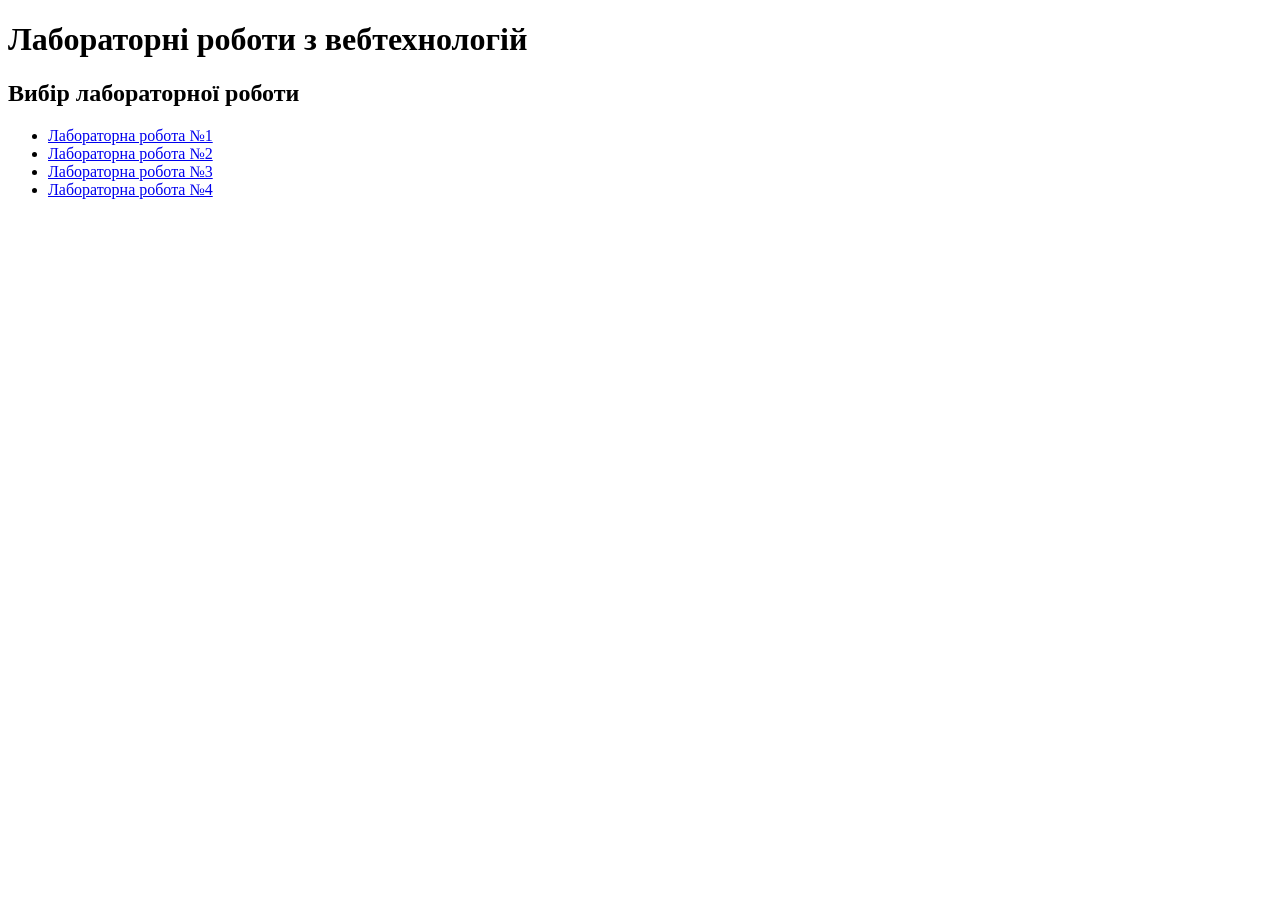
<file: index.html>
<!DOCTYPE html>
<html lang="uk">
<head>
    <meta charset="UTF-8">
    <meta name="viewport" content="width=device-width, initial-scale=1.0">
    <title>Мої лабораторні роботи</title>
</head>
<body>
    <h1>Лабораторні роботи з вебтехнологій</h1>

    <h2>Вибір лабораторної роботи</h2>

    <ul>
        <li><a href="Lab1/">Лабораторна робота №1</a></li>
        <li><a href="Lab2/">Лабораторна робота №2</a></li>
        <li><a href="Lab3/">Лабораторна робота №3</a></li>
        <li><a href="Lab4/">Лабораторна робота №4</a></li>
    </ul>
</body>
</html>
</file>
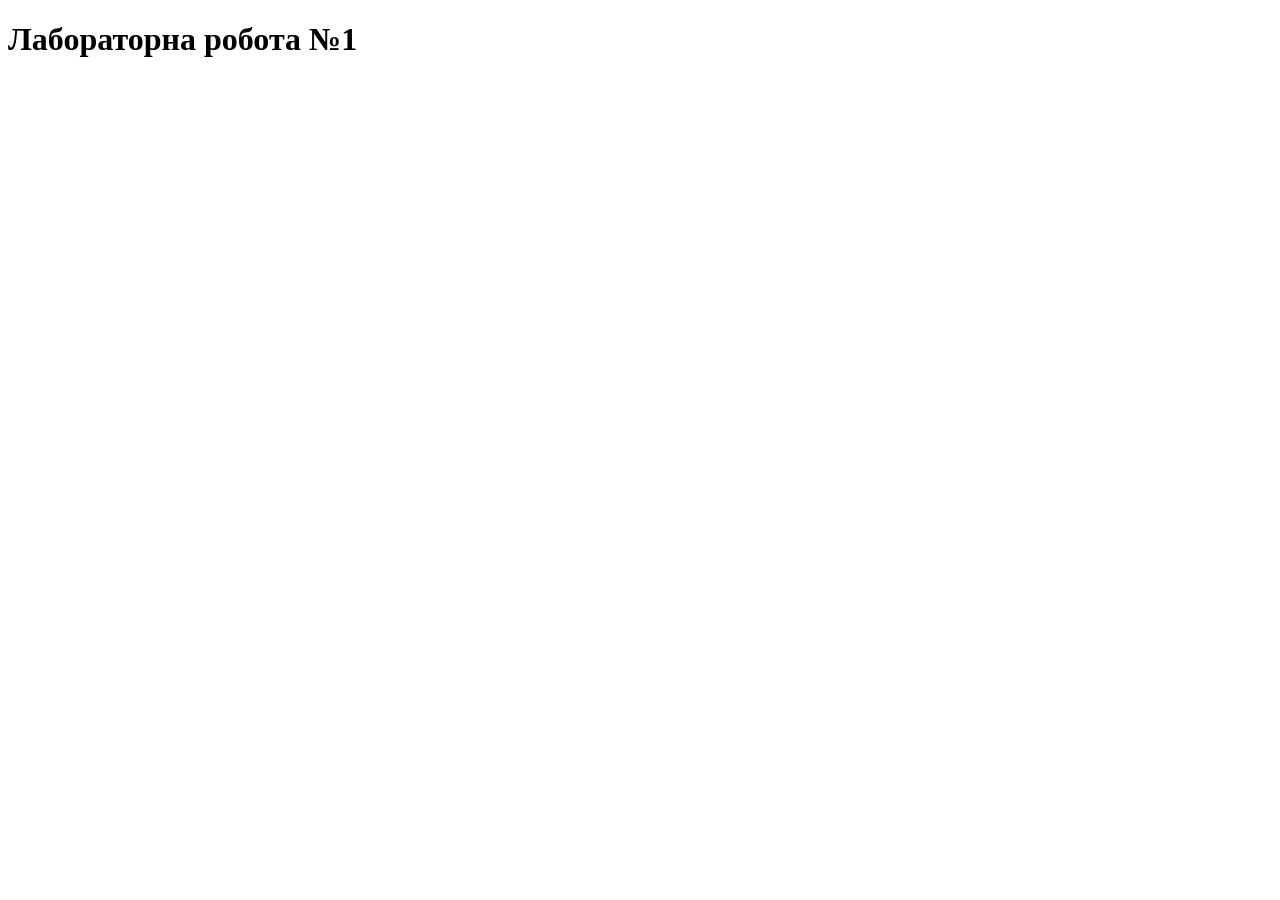
<file: Lab1/index.html>
<!DOCTYPE html>
<html lang="uk">
<head>
    <meta charset="UTF-8">
    <title>Web-Технології Lab1</title>
</head>
<body>

    <h1>Лабораторна робота №1</h1>

    <script src="Lab1Java.js"></script>

</body>
</html>
</file>
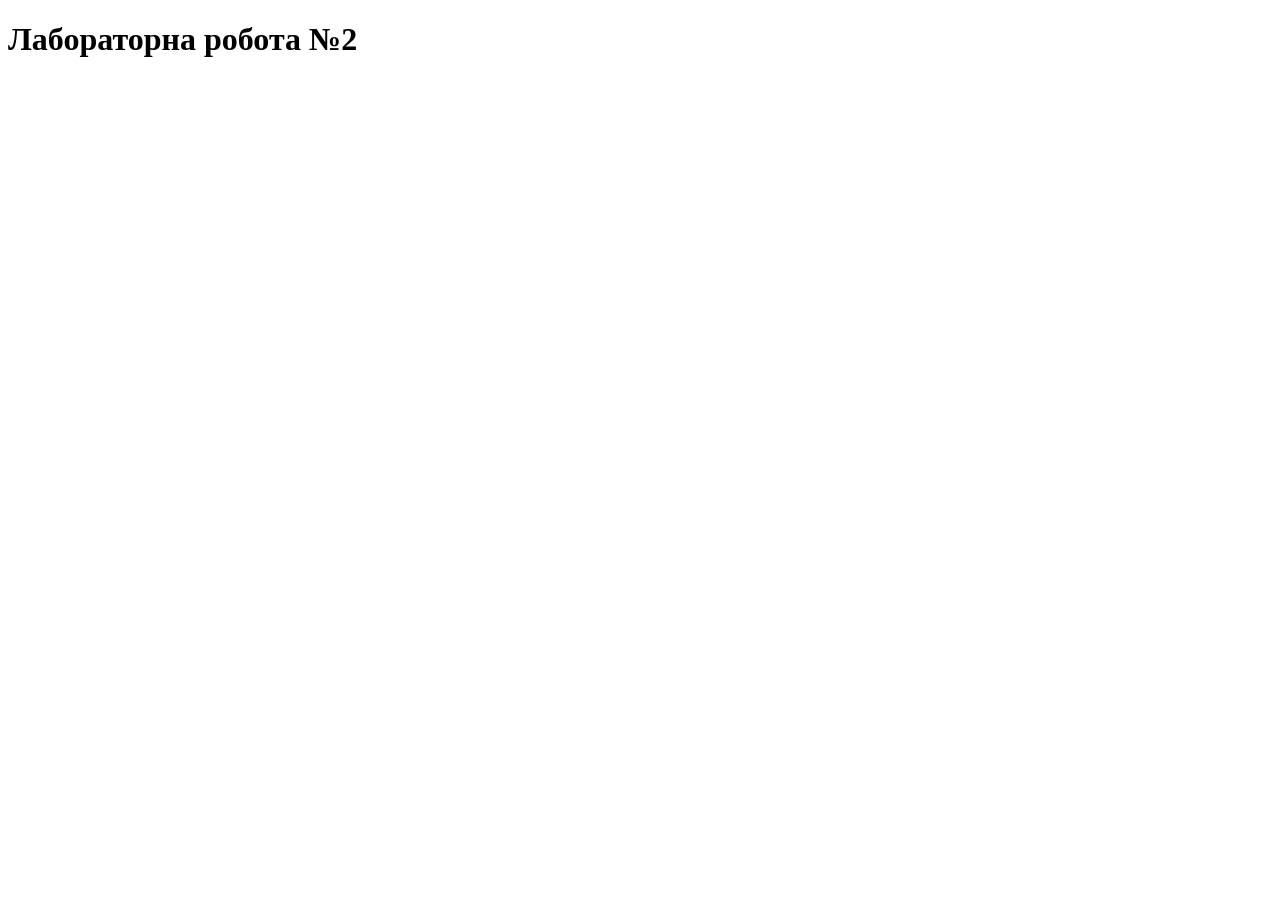
<file: Lab2/index.html>
<!DOCTYPE html>
<html lang="uk">
<head>
    <meta charset="UTF-8">
    <meta name="viewport" content="width=device-width, initial-scale=1.0">
    <title>Лабораторна робота №2 JavaScript</title>
</head>
<body>
    <h1>Лабораторна робота №2</h1>
    <script src="Lab2Java.js"></script>
</body>
</html>
</file>
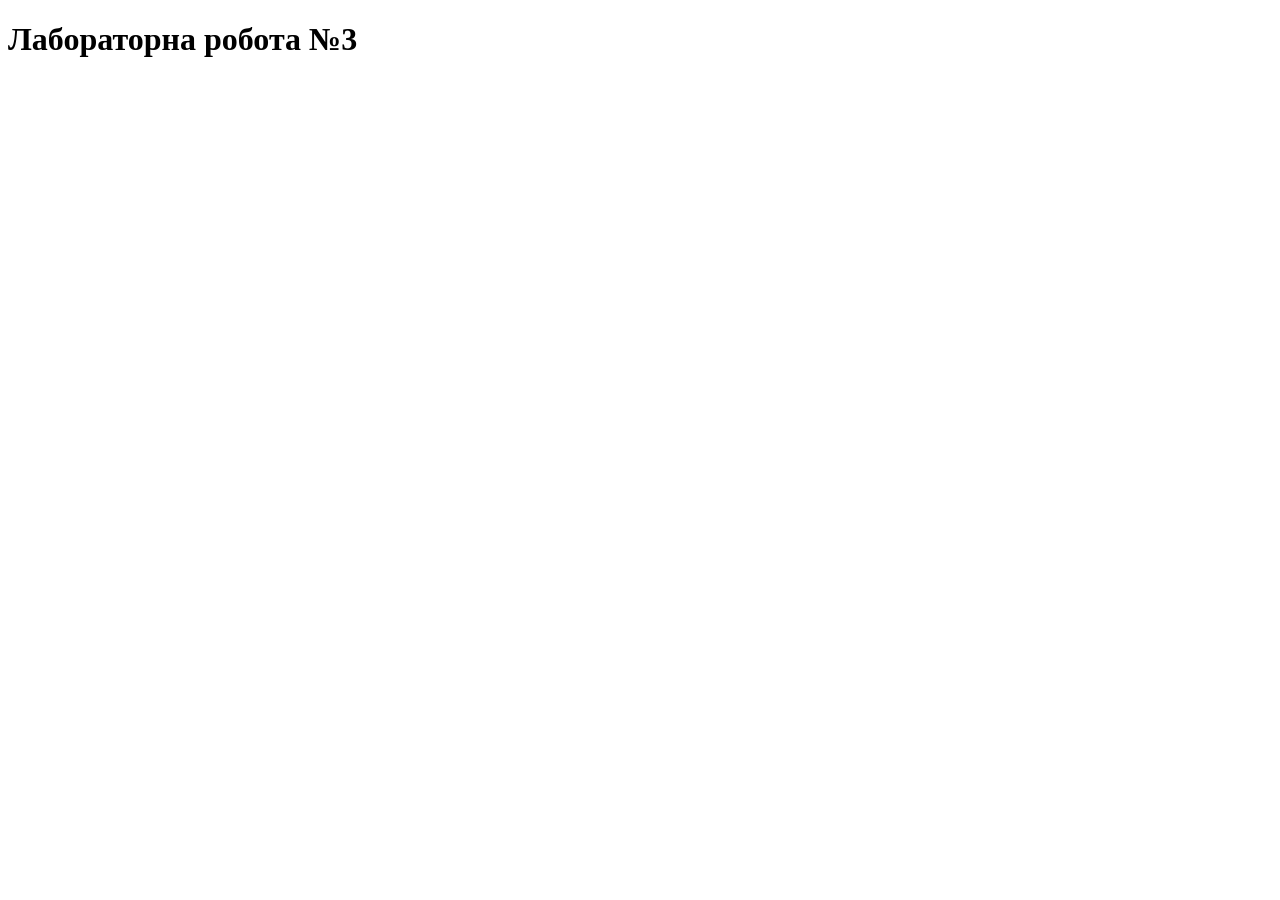
<file: Lab3/index.html>
<!DOCTYPE html>
<html lang="uk">
<head>
    <meta charset="UTF-8">
    <meta name="viewport" content="width=device-width, initial-scale=1.0">
    <title>Лабораторна робота №3 — JavaScript</title>
</head>
<body>
    <h1>Лабораторна робота №3</h1>

    <script src="SpeakHello.js"></script>
    <script src="SpeakGoodBye.js"></script>
    <script src="script.js"></script>
</body>
</html>
</file>
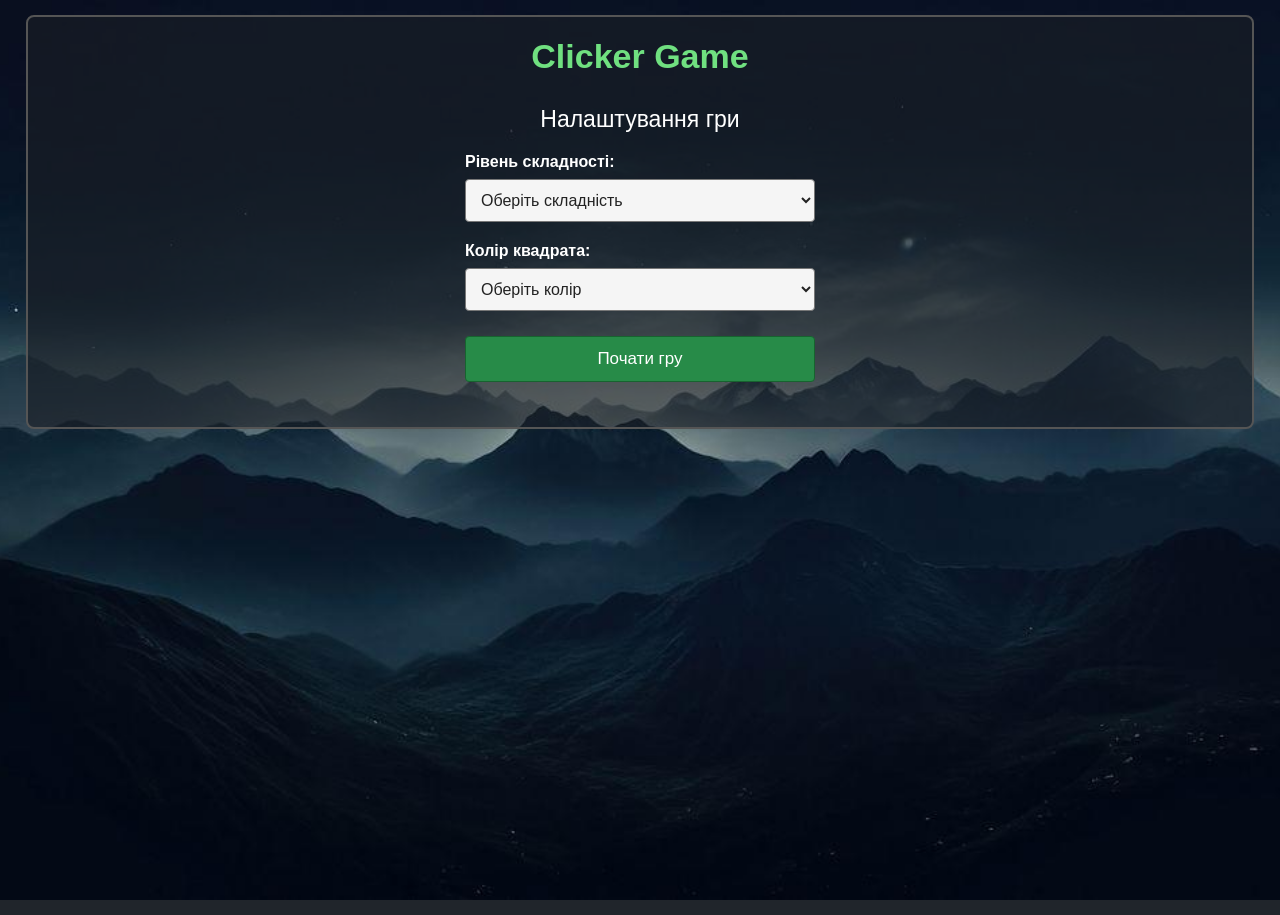
<file: Lab4/index.html>
<!DOCTYPE html>
<html lang="uk">
<head>
    <meta charset="UTF-8">
    <meta name="viewport" content="width=device-width, initial-scale=1.0">
    <title>Clicker Game</title>
    <link rel="stylesheet" href="style.css">
    <script src="JavaScript4Lab.js" defer></script>
</head>
<body>
    <main class="container">
        <h1>Clicker Game</h1>

        <section id="startScreen">
            <h2>Налаштування гри</h2>

            <label for="difficulty">Рівень складності:</label>
            <select id="difficulty">
                <option value="">Оберіть складність</option>
                <option value="easy">Легкий</option>
                <option value="medium">Середній</option>
                <option value="hard">Важкий</option>
            </select>

            <label for="color">Колір квадрата:</label>
            <select id="color">
                <option value="">Оберіть колір</option>
                <option value="red">Червоний</option>
                <option value="green">Зелений</option>
                <option value="blue">Синій</option>
                <option value="orange">Помаранчевий</option>
                <option value="purple">Фіолетовий</option>
            </select>

            <button id="startButton">Почати гру</button>
        </section>

        <section id="gameScreen" class="hidden">
            <div class="gameInfo">
                <p>Очки: <span id="score">0</span></p>
                <p>Час: <span id="timer">0</span> с</p>
            </div>

            <div id="gameArea">
                <div id="target"></div>
            </div>

            <button id="restartButton" class="hidden">
                Нова гра
            </button>
        </section>
    </main>
</body>
</html>
</file>
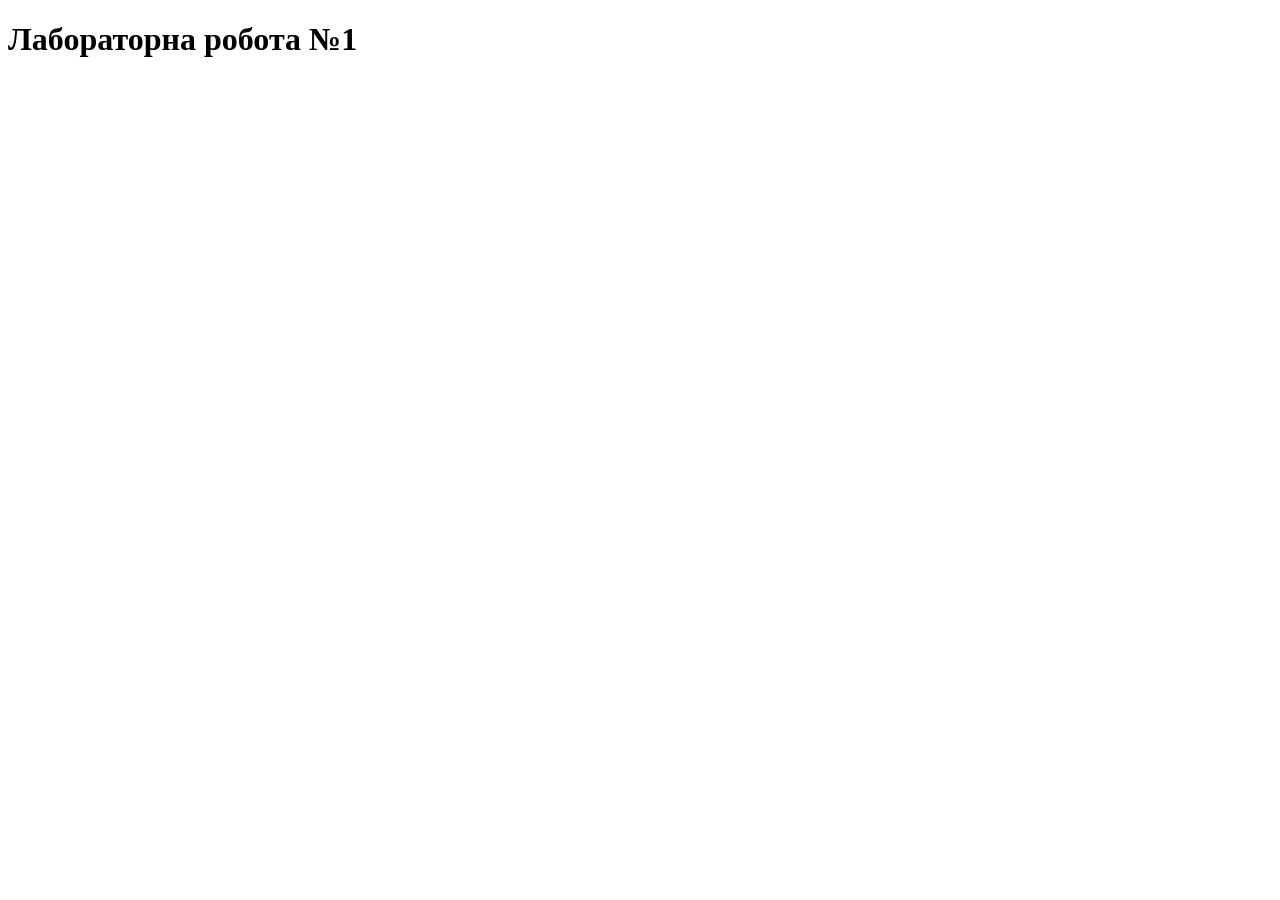
<file: Lab1/site.html>
<!DOCTYPE html>
<html lang="uk">
<head>
    <meta charset="UTF-8">
    <title>Web-Технології Lab1</title>
</head>
<body>

    <h1>Лабораторна робота №1</h1>

    <script src="Lab1Java.js"></script>

</body>
</html>
</file>
<file: Lab4/style.css>
* {
    box-sizing: border-box;
}

body {
    margin: 0;
    min-height: 100vh;
    font-family: Arial, sans-serif;
    background-image: url("background.jpg");
    background-size: cover;
    background-position: center;
    background-attachment: fixed;
    background-color: #20252b;
    color: white;
}

.container {
    width: 96%;
    max-width: none;
    margin: 15px auto;
    padding: 15px;
    text-align: center;
    background: rgba(25, 30, 38, 0.65);
    border: 2px solid #555;
    border-radius: 8px;
}

h1 {
    margin-top: 5px;
    color: #70e080;
    font-size: 34px;
}

h2 {
    font-size: 23px;
    font-weight: normal;
}

#startScreen {
    max-width: 350px;
    margin: 30px auto;
}

label {
    display: block;
    margin: 20px 0 8px;
    font-weight: bold;
    text-align: left;
}

select {
    width: 100%;
    padding: 11px;
    font-size: 16px;
    border: 1px solid #777;
    border-radius: 4px;
    background: #f5f5f5;
    color: #222;
    cursor: pointer;
}

button {
    padding: 12px 25px;
    margin-top: 25px;
    font-size: 17px;
    color: white;
    background: #278b48;
    border: 1px solid #17632f;
    border-radius: 4px;
    cursor: pointer;
}

button:hover {
    background: #32a657;
}

#startButton {
    width: 100%;
}

.hidden {
    display: none !important;
}

.gameInfo {
    display: flex;
    justify-content: space-around;
    align-items: center;
    font-size: 21px;
    font-weight: bold;
    color: white;
}

.gameInfo p {
    margin: 12px 0;
}

#score {
    color: #70e080;
}

#timer {
    color: #ffce54;
}

#gameArea {
    position: relative;
    width: 100%;
    height: calc(100vh - 180px);
    min-height: 350px;
    margin-top: 10px;
    overflow: hidden;

    background-image: url("background.jpg");
    background-size: cover;
    background-position: center;
    background-attachment: fixed;

    border: 2px solid rgba(255, 255, 255, 0.4);
    border-radius: 4px;
}

#target {
    position: absolute;
    border-radius: 3px;
    cursor: pointer;
    box-shadow: 0 0 10px rgba(0, 0, 0, 0.7);
    border: 2px solid rgba(255, 255, 255, 0.8);
}

#restartButton {
    min-width: 180px;
    margin-top: 20px;
}

@media (max-width: 600px) {
    .container {
        width: 98%;
        margin: 8px auto;
        padding: 10px;
    }

    h1 {
        font-size: 28px;
    }

    .gameInfo {
        font-size: 17px;
    }

    #gameArea {
        height: calc(100vh - 160px);
        min-height: 300px;
    }
}
</file>
